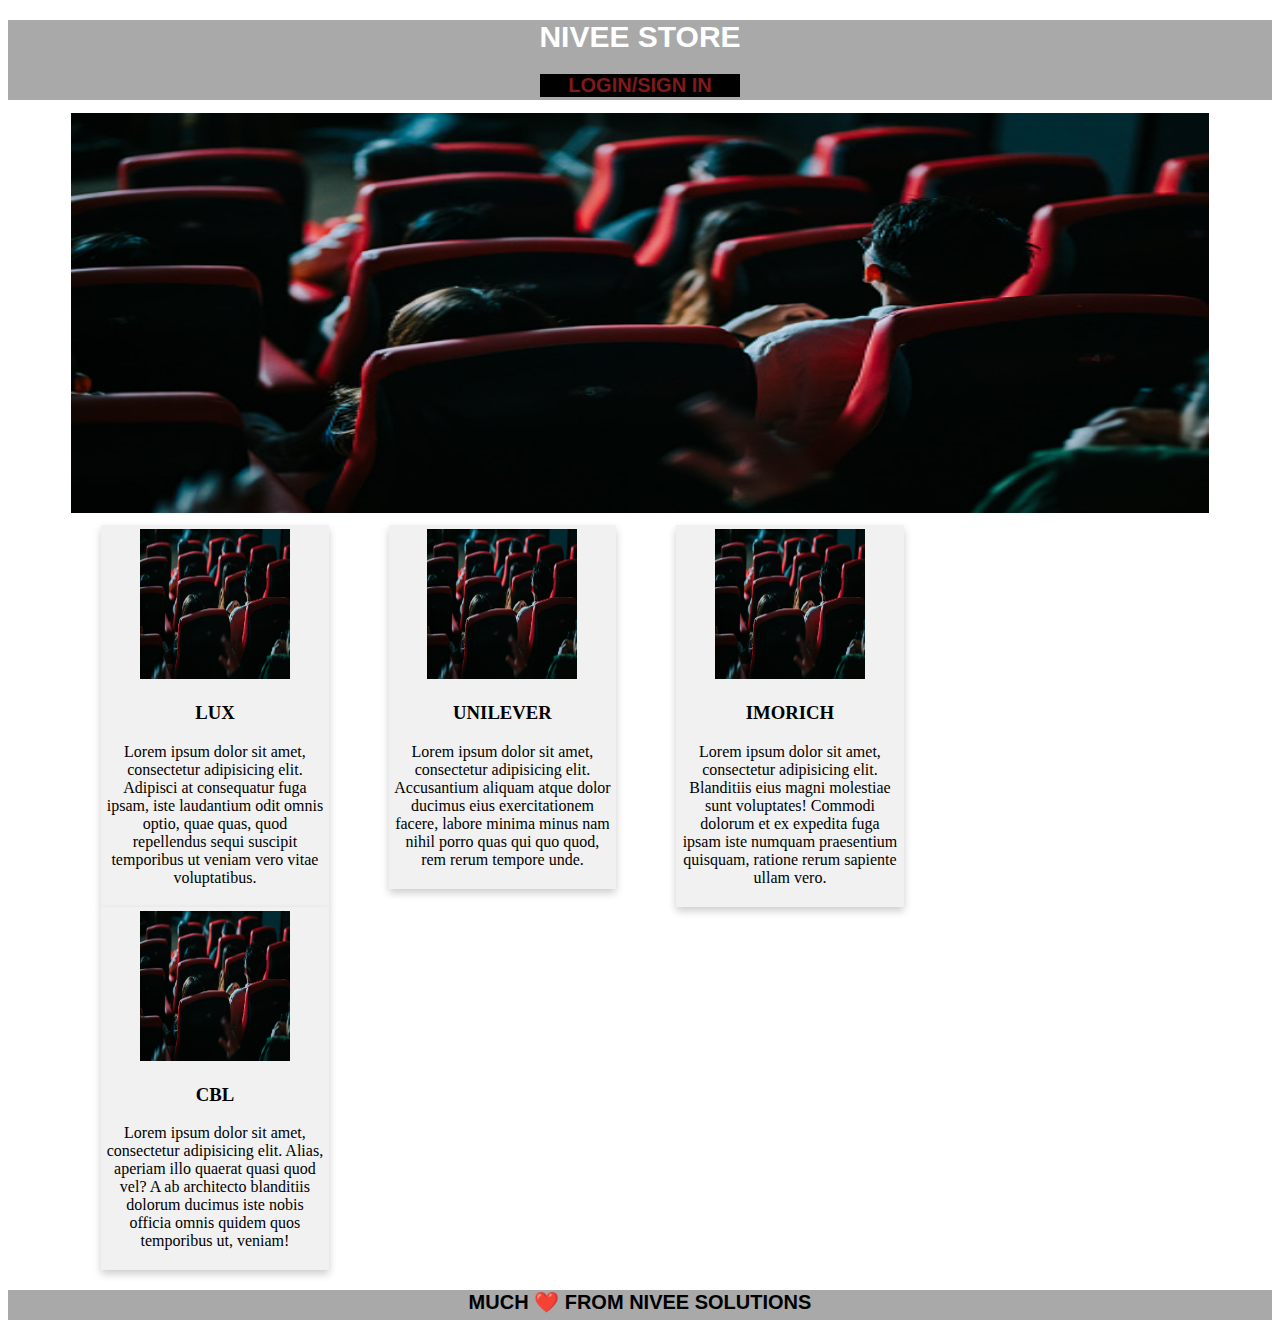
<file: index.html>
<!DOCTYPE html>
<html lang="en">
<head>
    <meta charset="UTF-8">
    <meta http-equiv="X-UA-Compatible" content="IE=edge">
    <meta name="viewport" content="width=device-width, initial-scale=1.0">
    <link rel="stylesheet" href="./CSS//index.css">
    <title>NIVEE Store</title>
</head>
<body>
    <div>
        <div class="navbar">
            <h1 class="nav-title">
                NIVEE Store
            </h1>
            <div class="nav-login">
                <a href="./HTML/login.html">Login/Sign In</a>
            </div>
        </div>
        <div class="slider">
            <img src="./Assets/img1.jpeg" alt="No Image">
        </div>

        <div class="row">
            <div class="col">
                <div class="card">
                    <img class="card-img"  src="./Assets/img1.jpeg" alt="No Image"/>
                    <h3>LUX</h3>
                    <p>Lorem ipsum dolor sit amet, consectetur adipisicing elit. Adipisci at consequatur fuga ipsam, iste laudantium odit omnis optio, quae quas, quod repellendus sequi suscipit temporibus ut veniam vero vitae voluptatibus.</p>
                </div>
            </div>
            <div class="col">
                <div class="card">
                    <img class="card-img" src="./Assets/img1.jpeg" alt="No Image"/>
                    <h3>UNILEVER</h3>
                    <p>Lorem ipsum dolor sit amet, consectetur adipisicing elit. Accusantium aliquam atque dolor ducimus eius exercitationem facere, labore minima minus nam nihil porro quas qui quo quod, rem rerum tempore unde.</p>
                </div>
            </div>
            <div class="col">
                <div class="card">
                    <img class="card-img"  src="./Assets/img1.jpeg" alt="No Image"/>
                    <h3>IMORICH</h3>
                    <p>Lorem ipsum dolor sit amet, consectetur adipisicing elit. Blanditiis eius magni molestiae sunt voluptates! Commodi dolorum et ex expedita fuga ipsam iste numquam praesentium quisquam, ratione rerum sapiente ullam vero.</p>
                </div>
            </div>
            <div class="col">
                <div class="card">
                    <img class="card-img" src="./Assets/img1.jpeg" alt="No Image"/>
                    <h3>CBL</h3>
                    <p>Lorem ipsum dolor sit amet, consectetur adipisicing elit. Alias, aperiam illo quaerat quasi quod vel? A ab architecto blanditiis dolorum ducimus iste nobis officia omnis quidem quos temporibus ut, veniam!</p>
                </div>
            </div>
        </div>
        <div class="footer">
            <p>MUCH ❤️ FROM NIVEE SOLUTIONS</p>
        </div>
    </div>
</body>
</html>
</file>
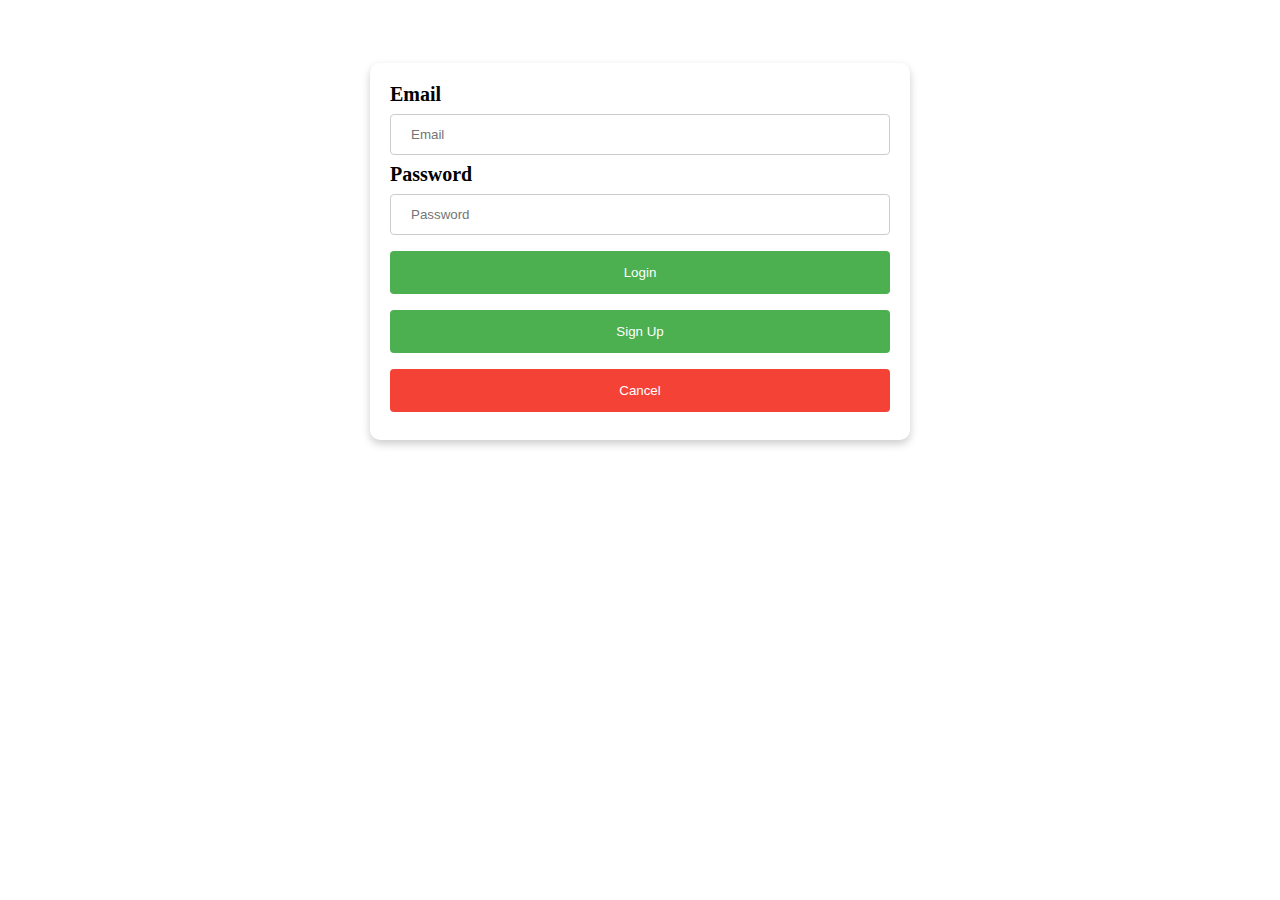
<file: HTML/login.html>
<!DOCTYPE html>
<html lang="en">
<head>
    <meta charset="UTF-8">
    <meta http-equiv="X-UA-Compatible" content="IE=edge">
    <meta name="viewport" content="width=device-width, initial-scale=1.0">
    <link rel="stylesheet" href="../CSS/login.css">
    <title>SignIn/SignUp</title>
</head>
<script>
    function redirectSignUp(){
        window.location.href = "signup.html";
    }
    function cancel(){
        //go back
        window.history.back();
    }
</script>
<body>
    <div class="login-form">
        <form action="../PHP/login.php" method="post">
            <label for="email">Email</label>
            <input type="email" name="email" id="email" placeholder="Email">
            <label for="password">Password</label>
            <input type="password" name="password" id="password" placeholder="Password">
            <button type="submit" class="btn-login"  name="login">Login</button>
        </form>
        <button type="button" class="btn-login" onclick="redirectSignUp()">Sign Up</button>
        <button type="reset" class="btn-cancel"onclick="cancel()" >Cancel</button>

    </div>
    
</body>
</html>
</file>
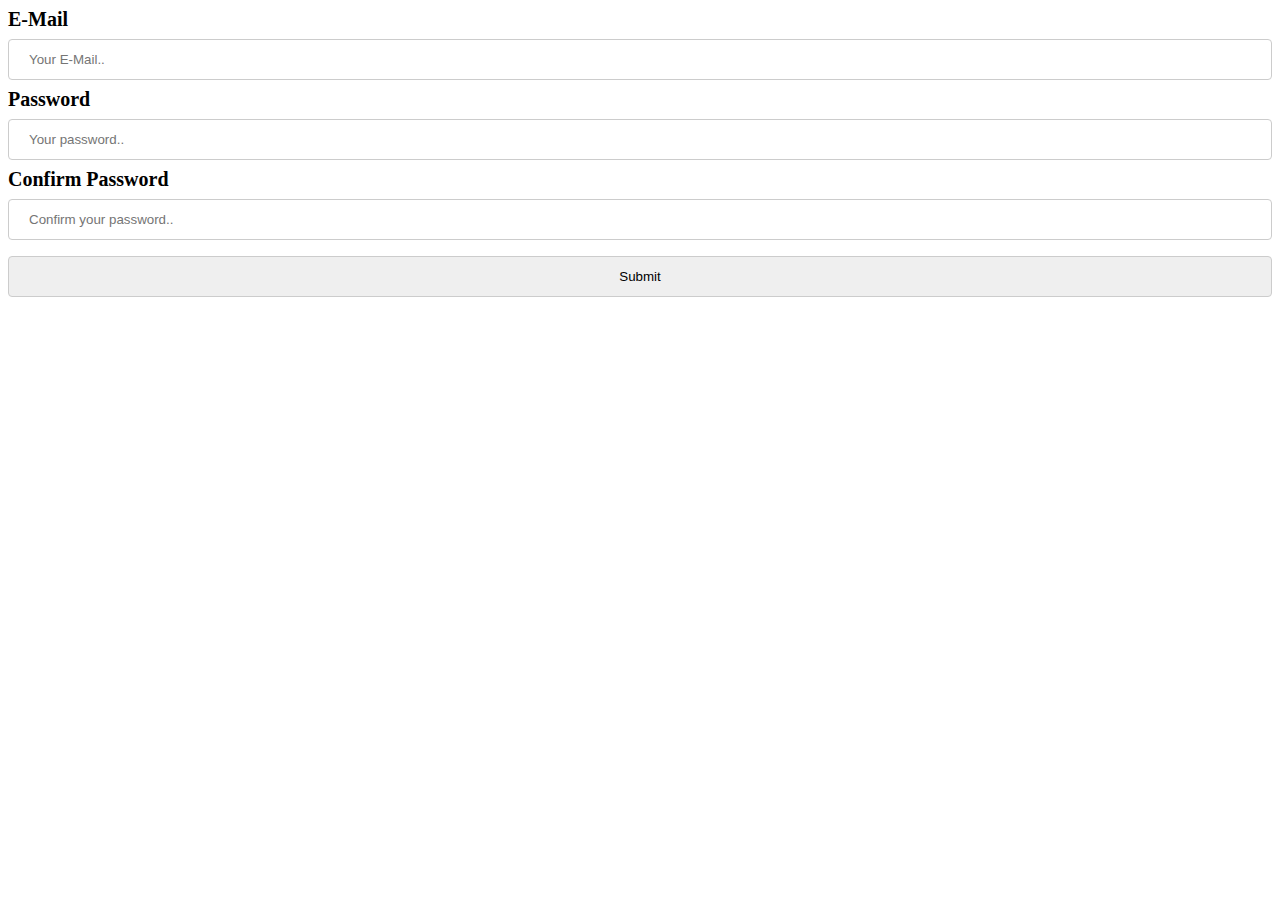
<file: HTML/SignUp.html>
<!DOCTYPE html>
<html lang="en">
<head>
    <meta charset="UTF-8">
    <meta http-equiv="X-UA-Compatible" content="IE=edge">
    <meta name="viewport" content="width=device-width, initial-scale=1.0">
    <link rel="stylesheet" href="../CSS/SignUp.css">
    <title>Sign Up</title>
</head>
<body>
    <div class="container">
        <form action="../PHP/SignUp.php"method="post">
            
            <label for="email">E-Mail</label>
            <input type="email" id="email" name="email" placeholder="Your E-Mail.." required>

            <label for="password">Password</label>
            <input type="password" id="password" name="password" placeholder="Your password.." required> 

            <label for="confirmPassword">Confirm Password</label>
            <input type="password" id="confirmPassword" name="confirmPassword" placeholder="Confirm your password.." required>

            <input type="submit" value="Submit">
        </form>
    </div>
</body>
</html>
</file>
<file: CSS/index.css>
.navbar{
    background-color: #a9a9a9;
    height: 80px;
}
.nav-title{
    text-align: center;
    color: #ffffff;
    font-size: 30px;
    font-family: 'Roboto', sans-serif;
    font-weight: bold;
    text-transform: uppercase;
}
.nav-login{
    text-align:center;
    color: #ffffff;
    font-size: 20px;
    font-family: 'Roboto', sans-serif;
    font-weight: bold;
    text-transform: uppercase;
    background-color: #000000;
    width: 200px;
    margin-left: auto;
    margin-right: auto;
}
.nav-login a{
    color: #7f1a1a;
    text-decoration: none;
}
.nav-login a:hover{
    color: #0bd708;
    text-decoration: none;
}
.slider img{
    margin-top: 1%;
    width: 90%;
    height: 400px;
    display: block;
    margin-left: auto;
    margin-right: auto;
}
.row{
    margin-top: 1%;
    margin-left: 5%;
    margin-right: 5%;

}
.col{
    float: left;
    width: 20%;
    padding: 0 30px;
}
.row:after {
    content: "";
    display: table;
    clear: both;
}
.card {
    box-shadow: 0 4px 8px 0 rgba(0, 0, 0, 0.2);
    padding: 4px;
    text-align: center;
    background-color: #f1f1f1;
}
.card-img{
    width: 150px;
    max-width: 400px;
    height: 150px;
}
.footer{
    background-color: #a9a9a9;
    height: 30px;
    text-align: center;
    color: black;
    font-size: 20px;
    font-family: 'Roboto', sans-serif;
    font-weight: bold;
    text-transform: uppercase;
}

@media screen and (max-width: 800px) {
    .col {
        width: 28%;
        display: block;
        margin-bottom: 20px;
    }
    .card-img{
        width: 50px;
        max-width: 300px;
        height: 90px;
    }
    .card-title{
        font-size: 10px;
    }
    .card-description{
        font-size: 10px;
    }

}
 @media screen and (max-width: 250px) {
    .col {
        width: 70%;
        display: block;
        margin-bottom: 20px;
    }
    .card-img{
        width: 50px;
        max-width: 300px;
        height: 90px;
    }
    .card-title{
        font-size: 10px;
    }
    .card-description{
        font-size: 10px;
    }
    .footer{
        font-size: 10px;
        height: 20px;
    }

}
</file>
<file: CSS/login.css>
.login-form{
    width: 500px;
    margin-left: auto;
    margin-right: auto;
    margin-top: 5%;
    background-color: #ffffff;
    padding: 20px;
    border-radius: 10px;
    box-shadow: 0 4px 8px 0 rgba(0, 0, 0, 0.2);
}
label{
    font-size: 20px;
    font-weight: bold;
}
input {
    width: 100%;
    padding: 12px 20px;
    margin: 8px 0;
    display: inline-block;
    border: 1px solid #ccc;
    border-radius: 4px;
    box-sizing: border-box;
}
.btn-login {
    width: 100%;
    background-color: #4CAF50;
    color: white;
    padding: 14px 20px;
    margin: 8px 0;
    border: none;
    border-radius: 4px;
    cursor: pointer;
}
.btn-login:hover {
    background-color: #45a049;
}
.btn-cancel{
    width: 100%;
    background-color: #f44336;
    color: white;
    padding: 14px 20px;
    margin: 8px 0;
    border: none;
    border-radius: 4px;
    cursor: pointer;
}
.btn-cancel:hover {
    background-color: #f44336;
}
</file>
<file: CSS/SignUp.css>
.login-form{
    width: 500px;
    margin-left: auto;
    margin-right: auto;
    margin-top: 5%;
    background-color: #ffffff;
    padding: 20px;
    border-radius: 10px;
    box-shadow: 0 4px 8px 0 rgba(0, 0, 0, 0.2);
}
label{
    font-size: 20px;
    font-weight: bold;
}
input {
    width: 100%;
    padding: 12px 20px;
    margin: 8px 0;
    display: inline-block;
    border: 1px solid #ccc;
    border-radius: 4px;
    box-sizing: border-box;
}
.btn-login {
    width: 100%;
    background-color: #4CAF50;
    color: white;
    padding: 14px 20px;
    margin: 8px 0;
    border: none;
    border-radius: 4px;
    cursor: pointer;
}
.btn-login:hover {
    background-color: #45a049;
}
.btn-cancel{
    width: 100%;
    background-color: #f44336;
    color: white;
    padding: 14px 20px;
    margin: 8px 0;
    border: none;
    border-radius: 4px;
    cursor: pointer;
}
.btn-cancel:hover {
    background-color: #f44336;
}
</file>
